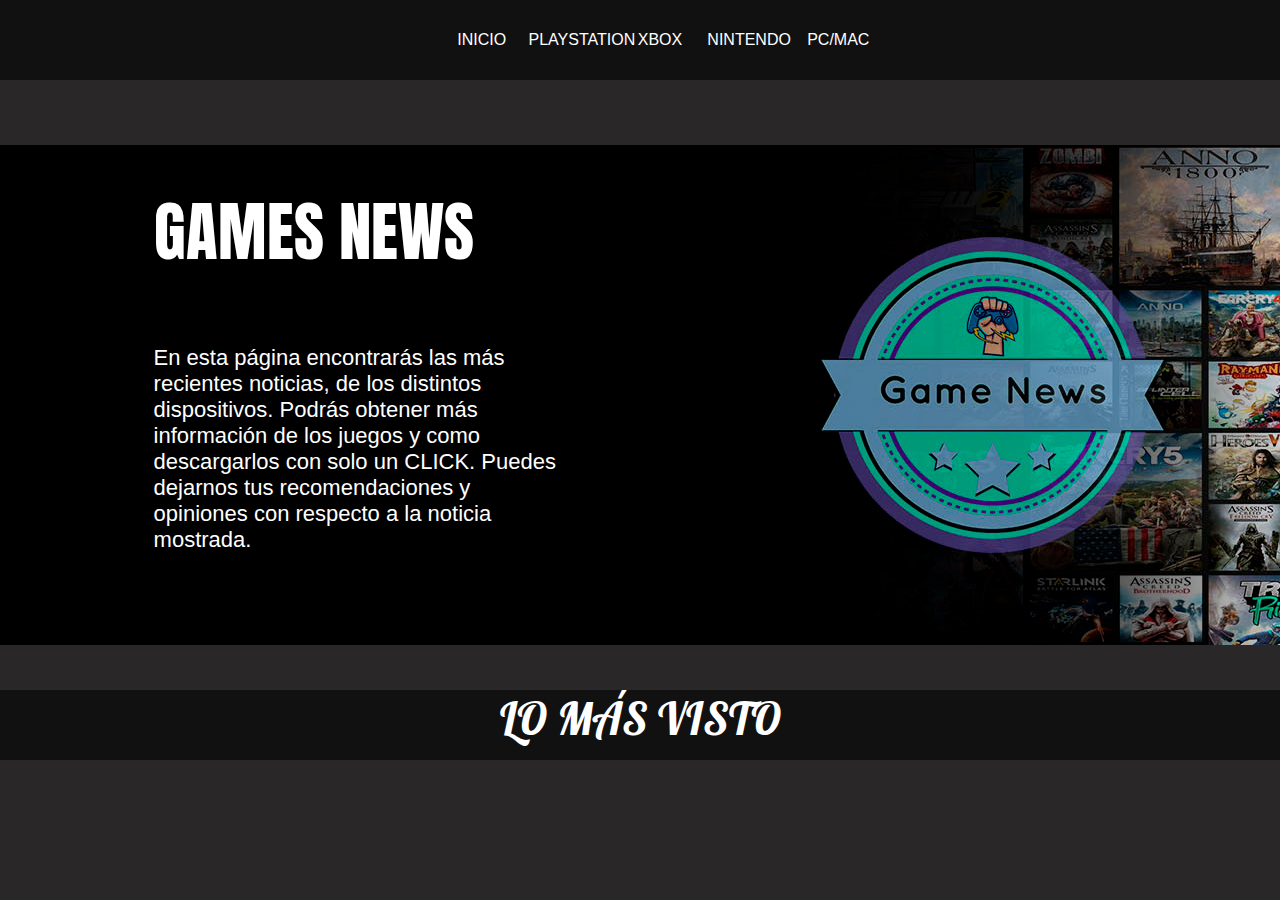
<file: index.html>
<!DOCTYPE html>
<html lang="en">
<head>
    <meta charset="UTF-8">
    <meta http-equiv="X-UA-Compatible" content="IE=edge">
    <meta name="viewport" content="width=device-width, initial-scale=1.0">
    <link rel="stylesheet" href="index.css">
    <title>Document</title>
    <link rel="preconnect" href="https://fonts.gstatic.com">
    <link href="https://fonts.googleapis.com/css2?family=Anton&display=swap" rel="stylesheet">
    <link rel="preconnect" href="https://fonts.gstatic.com">
    <link href="https://fonts.googleapis.com/css2?family=Lobster&display=swap" rel="stylesheet">
</head>
<body>
<div class="barra_navegacion" style="text-align:center">
    <!--barra de navegación-->
        <ul>
            <li><a href="../Game_news/index.html">INICIO</a></li>
            <li><a href="../Game_news/paginas_secundarias/playstation.html">PLAYSTATION</a></li>
            <li><a href="../Game_news/paginas_secundarias/xbox.html">XBOX</a></li>
            <li><a href="../Game_news/paginas_secundarias/nintendo.html">NINTENDO</a></li>
            <li><a href="../Game_news/paginas_secundarias/pc-mac.html">PC/MAC</a></li>
        </ul>
</div>
<div class="inicio">
    <p class="nombre">GAMES NEWS</p>
    <p class="descripcion">
       En esta página encontrarás las más recientes noticias, 
       de los distintos dispositivos. Podrás obtener más 
       información de los juegos y como descargarlos con solo un  
       CLICK. Puedes dejarnos tus recomendaciones y opiniones 
       con respecto a la noticia mostrada.
    </p>
</div>
<div class="lo_mas_visto" style="text-align: center;"> <p > LO MÁS VISTO</p></div>
<!--<div class="img">
<img src="https://i.ibb.co/gVz6pF8/Whats-App-Image-2021-04-12-at-10-19-59-PM.jpg" alt="">
</div>-->
</body>
</html>
</file>
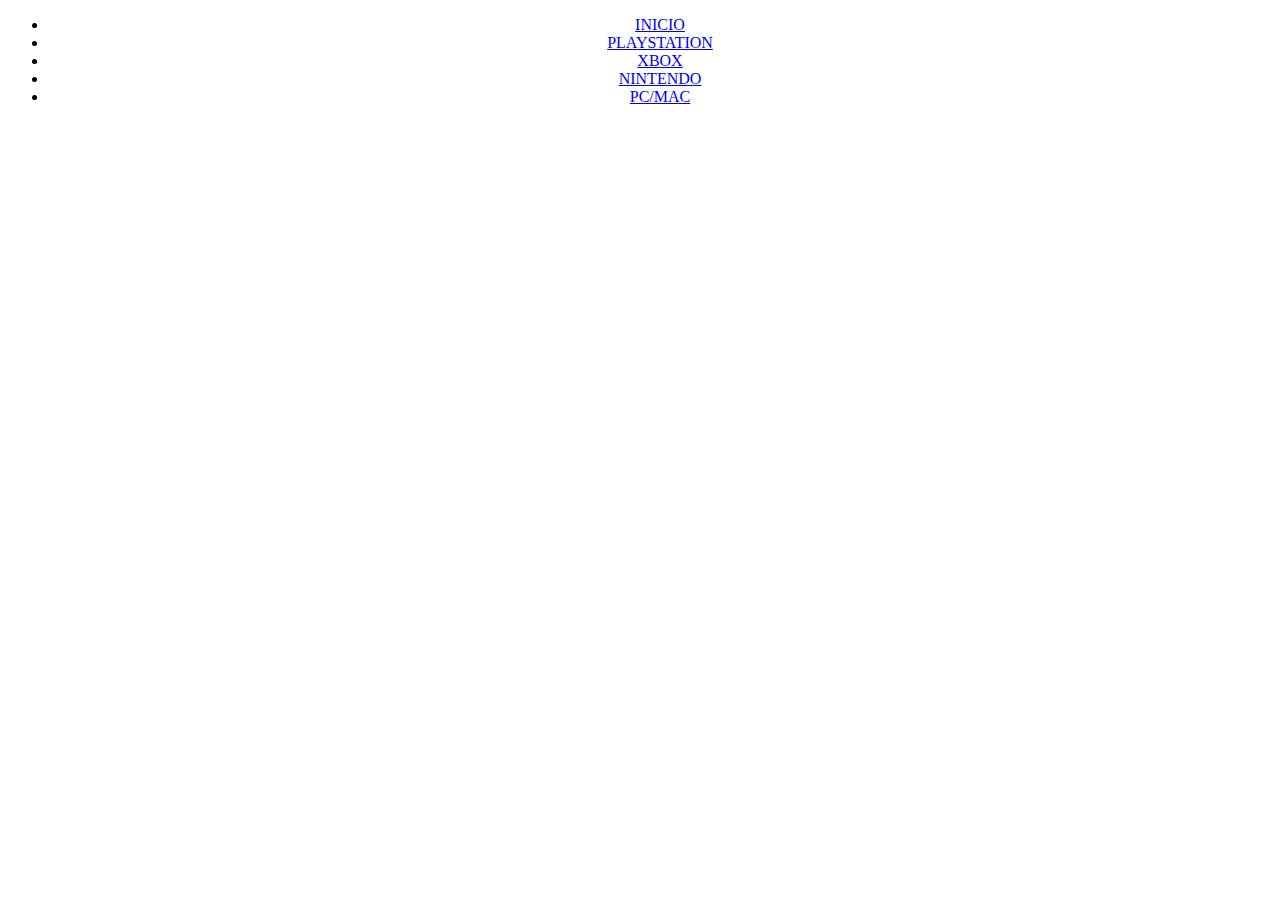
<file: nintendo.html>
<!DOCTYPE html>
<html lang="en">
<head>
    <meta charset="UTF-8">
    <meta http-equiv="X-UA-Compatible" content="IE=edge">
    <meta name="viewport" content="width=device-width, initial-scale=1.0">
    <title>Document</title>
</head>
<body>
    <div class="barra_navegacion" style="text-align:center">
        <!--barra de navegación-->
        <table>
            <ul>
                <li><a href="../Game_news/index.html">INICIO</a></li>
                <li><a href="../Game_news/paginas_secundarias/playstation.html">PLAYSTATION</a></li>
                <li><a href="../Game_news/paginas_secundarias/xbox.html">XBOX</a></li>
                <li><a href="../Game_news/paginas_secundarias/nintendo.html">NINTENDO</a></li>
                <li><a href="../Game_news/paginas_secundarias/pc-mac.html">PC/MAC</a></li>
            </ul>
    </div>
</body>
</html>
</file>
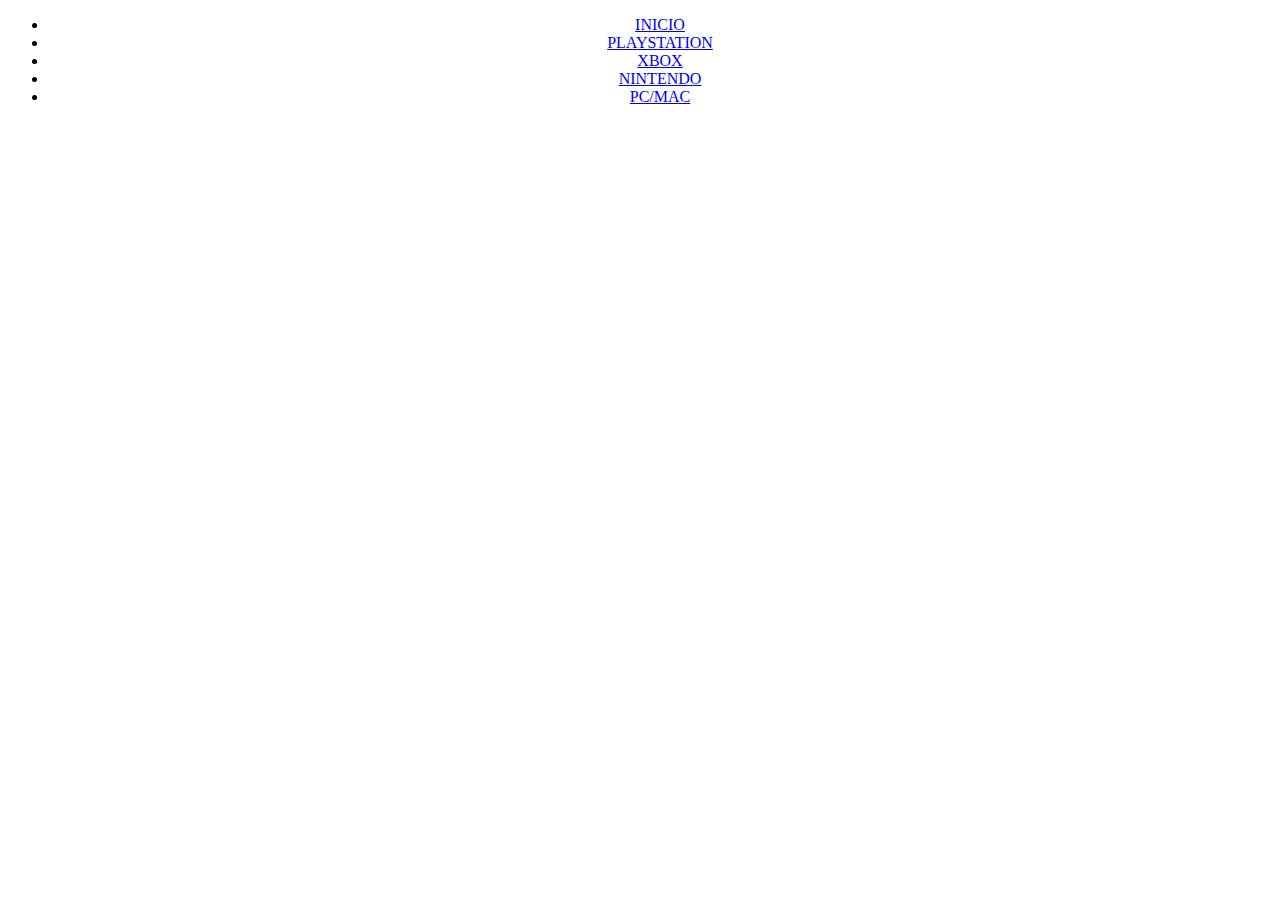
<file: playstation.html>
<!DOCTYPE html>
<html lang="en">
<head>
    <meta charset="UTF-8">
    <meta http-equiv="X-UA-Compatible" content="IE=edge">
    <meta name="viewport" content="width=device-width, initial-scale=1.0">
    <title>Document</title>
</head>
<body>
    <div class="barra_navegacion" style="text-align:center">
        <!--barra de navegación-->
        <table>
            <ul>
                <li><a href="css/Game_news/index.html">INICIO</a></li>
                <li><a href="css/Game_news/paginas_secundarias/playstation.html">PLAYSTATION</a></li>
                <li><a href="css/Game_news/paginas_secundarias/xbox.html">XBOX</a></li>
                <li><a href="../Game_news/paginas_secundarias/nintendo.html">NINTENDO</a></li>
                <li><a href="../Game_news/paginas_secundarias/pc-mac.html">PC/MAC</a></li>
            </ul>
    </div>
</body>
</html>
</file>
<file: index.css>
.barra_navegacion{
    background-color: rgba(10, 10, 10, 0.753);
    text-align: center; 
    padding: 15px;
    margin: 0%;
    position: relative;
    height: 50px;
    font-family: Arial, Helvetica, sans-serif;
}
.barra_navegacion ul li a:hover{
    background-color: rgb(233, 233, 233);
    color: black;
    width: 20%;
    padding: 10px;
}
.barra_navegacion ul li {
display: inline-block;
width: 7%;
}
.barra_navegacion ul li a{
color:rgb(255, 255, 255);
text-decoration: none;
}
.inicio{
 width: 1920px; 
 background-image: url(img/fondo.jpg);
 background-size: cover;
 height: 500px;
 
}
.nombre{
font-size: 65px;
color: white;
font-family: 'Anton', sans-serif;
margin-left: 12%;
padding-top: 3%;
}
.descripcion{
color: white;
font-size: 22px;
font-family: 'Franklin Gothic Medium', 'Arial Narrow', Arial, sans-serif;
width: 410px;
margin-left: 12%;
}
.lo_mas_visto{
   background-color: rgba(10, 10, 10, 0.753);
   text-align: center;
   height: 70px;
}
.lo_mas_visto p{
    font-size: 45px;
    font-family: 'Lobster', 'cursive';
    color: white;
}
.img{
    width: 80%;
    height: 500px;
    float: left;
    margin-left: 20px;
    transition: width .7s, height .7s;
 
    border-radius: 20px;
}
/*img:hover {
        width: 90%;
        height: 600px;
        box-shadow: 0 0 15px white, 0 0 15px white, 0 0 15px white
}*/ 
body{
    background-color: rgb(41, 39, 39);
    margin: 0;
    padding: 0;
}
*{
    max-width: 100%
}
</file>
